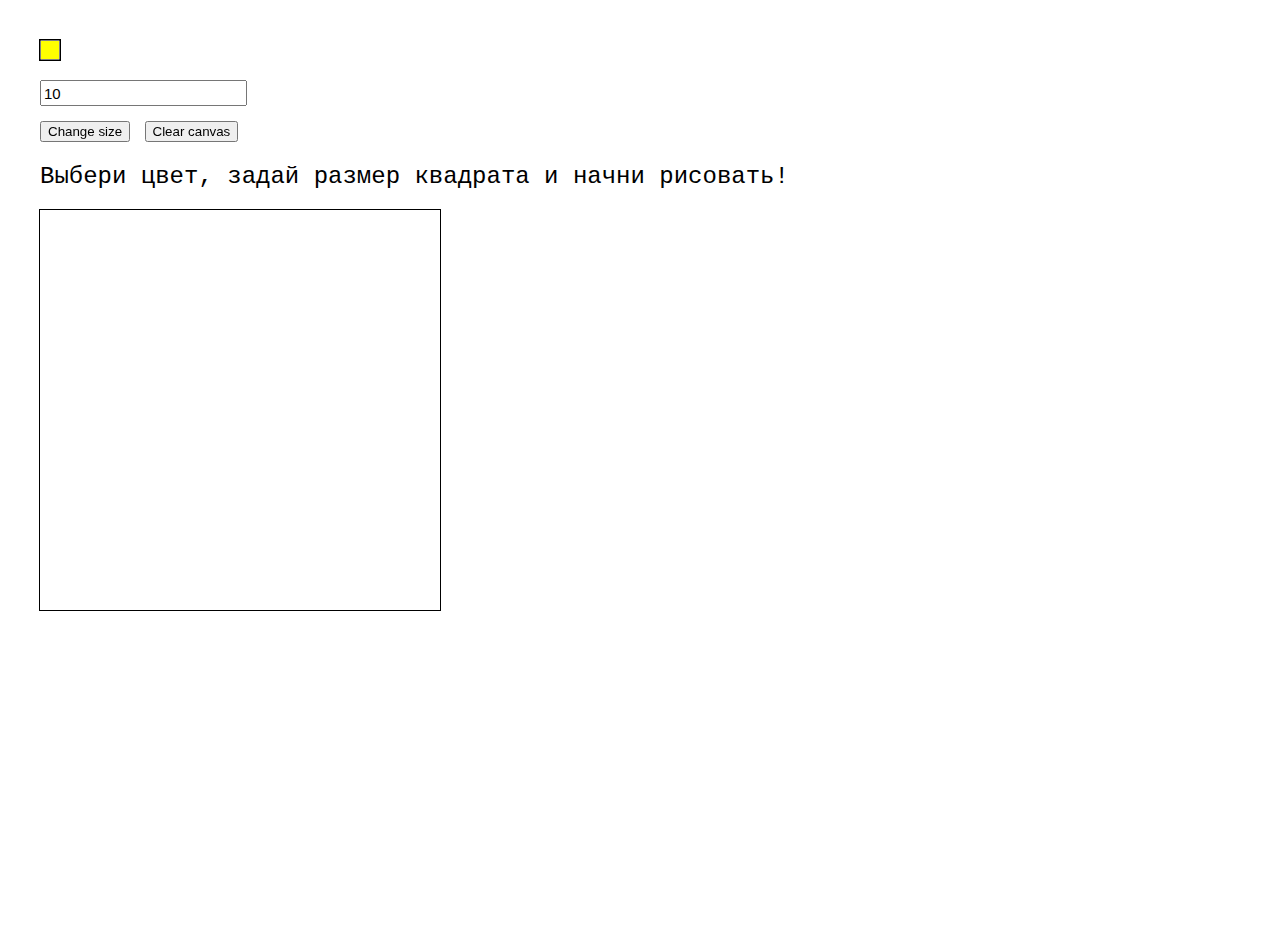
<file: html+css+js+canvas/index.html>
<!DOCTYPE html>
<html lang="en">

<head>
    <meta charset="UTF-8">
    <meta http-equiv="X-UA-Compatible" content="IE=edge">
    <meta name="viewport" content="width=device-width, initial-scale=1.0">
    <title>HTML+CSS+CANVAS</title>
    <link rel="stylesheet" href="style.css">
</head>

<body>
    <div class="container">
        <div id="canvas" class="canvas">
            <canvas id="colorType" class="colorType" onclick="changeColor('colorType')">Choose color</canvas>
            <input class="txt" id="txt" type="text" value="10">
            <div class="buttons">
                <input type="submit" onclick="getValue()" value="Change size">
                <input type="submit" onclick="clearCanvas()" value="Clear canvas">
            </div>
            <span class="text">Выбери цвет, задай размер квадрата и начни рисовать!</span>
            <canvas id="example" class="example">Update webpage</canvas>
        </div>
    </div>
    <script src="script.js"></script>
</body>

</html>
</file>
<file: html+css+js+canvas/style.css>
html {
    width: 100%;
    height: 100%;
    font-family: 'Courier New', Courier, monospace;
    font-size: 1.5rem;
}

body {
    width: 100%;
    height: 100%;
    margin: 0;
}

.canvas {
    margin: 30px;
    display: flex;
    flex-direction: column;
    flex-wrap: nowrap;
    align-content: space-between;
    justify-content: center;
    align-items: flex-start;
}

.colorType {
    outline: 1px solid black;
    margin: 10px;
}

.colorType:hover {
    cursor: pointer;
}

.txt {
    margin: 10px;
    height: 20px;
    width:auto;
    font-size: 15px;
}

.buttons{
    margin: 10px;
    margin-top: 0;
}

span {
    margin: 10px;
    -webkit-touch-callout: none;
    -webkit-user-select: none;
    -khtml-user-select: none;
    -moz-user-select: none;
    -ms-user-select: none;
    user-select: none;
}

.example {
    margin: 10px;
    outline: 1px solid black
}
</file>
